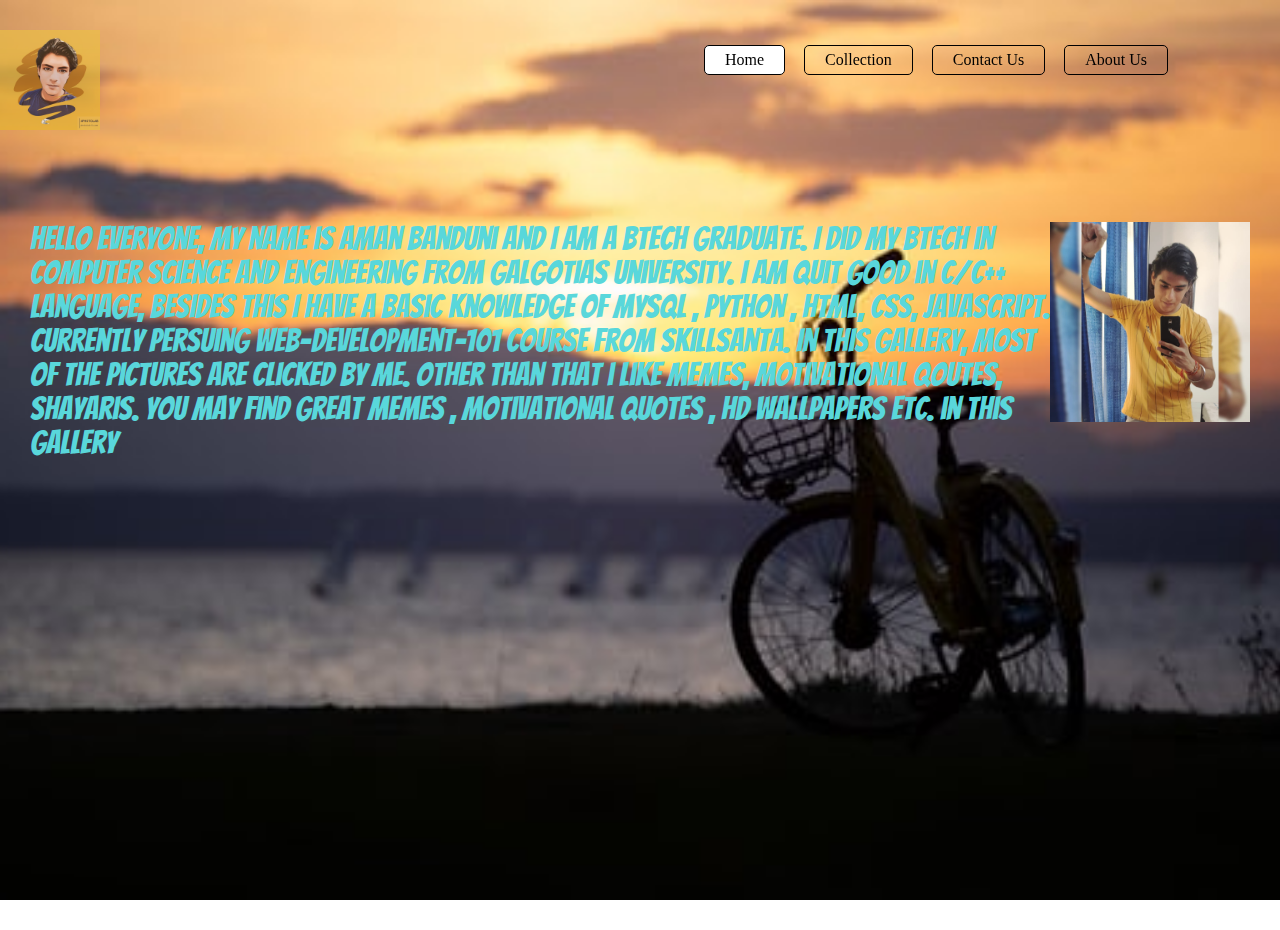
<file: Aboutus.html>
<!DOCTYPE html>
<html lang="en">
<head>
    <meta charset="UTF-8">
    <meta name="viewport" content="width=device-width, initial-scale=1.0">
    <title>About Us</title>
    <link rel="stylesheet" href="style.css">
    <link rel="stylesheet" href="aboutus.css">
    <link href="https://fonts.googleapis.com/css2?family=Bangers&display=swap" rel="stylesheet">
</head>
<body>
    <header>
        <div class="head">
            <div class="logo">
                <a href="index.html"><img src="icon2.jpeg" alt="image not found"></a>
            </div>
            <div class="menuclass">
                <button class="menubtn">Menu</button>
            <ul class="nav">
                <li class="nav-content" id="home"><a href="index.html" target="_blank">Home</a></li>
                <li class="nav-content"><a href="Collection.html" target="_blank">Collection</a></li>
                <li class="nav-content"><a href="Contactus.html" target="_blank">Contact Us</a></li>
                <li class="nav-content"><a href="Aboutus.html" >About Us</a></li>
            </ul>
        </div>
        <!-- <iframe src="" frameborder="0" class="iframe" name="iframe"></iframe> -->
    </header>
    <div class="body">
        <div class="image1">
            <img src="aman1.jpeg" alt="image not found">
        </div>
        <div class="content">
            <p>Hello Everyone, My name is Aman Banduni and I am a Btech Graduate. I did my Btech in Computer Science and Engineering from Galgotias University. I am quit good in C/c++ language, besides this I have a basic knowledge of MySql , Python , HTML, Css, JavaScript. Currently Persuing Web-Development-101 course From SkillSanta. In this Gallery, Most of the pictures are clicked by Me. Other than that i Like Memes, Motivational qoutes, Shayaris. You may find Great Memes , Motivational Quotes , HD Wallpapers etc. in this Gallery  </p>
        </div>
    </div>
</body>
</html>
</file>
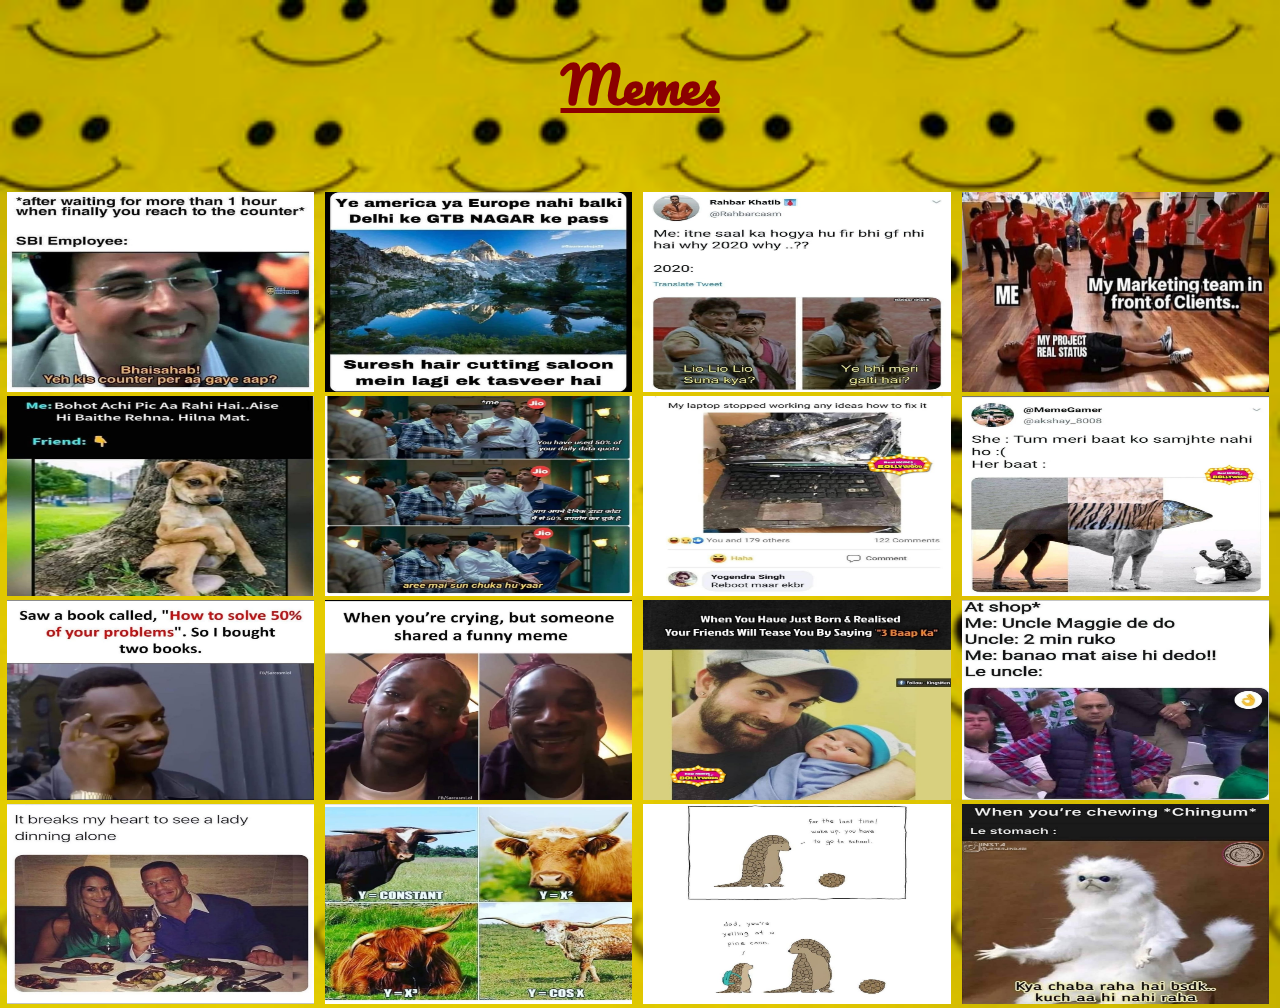
<file: memes.html>
<!DOCTYPE html>
<html lang="en">
<head>
    <meta charset="UTF-8">
    <meta name="viewport" content="width=device-width, initial-scale=1.0">
    <title>Memes</title>
    <style>
        *{
            margin: 0;
            padding: 0;
            box-sizing: border-box;
        }
        body{
            background-image: url('smileys.jpg');
            background-position: fixed;
            background-size: cover;
        }
        h1{
            font-family: 'Pacifico', cursive;
            font-size: 50px;
            color: darkred;
            margin-top: 40px;
        }
        .wall img{
            width: 24%;
            height: 200px;
            margin-left: 7px;
        }
        .wall{
            margin-top: 5%;
        }
        .wall img:hover{
            border: 2px solid white;
            border-radius: 5px;
            box-shadow: 10px 10px 10px 17px white;
        }
        @media only screen and (max-width: 720px){
            .wall img{
                width: 45%;
                height: 200px;
                margin-left: 7px;
            }
        }
        @media only screen and (max-width: 500px){
            .wall img{
                width: 85%;
                height: 200px;
                margin-left: 7px;
            }
        }
    </style>
    <link href="https://fonts.googleapis.com/css2?family=Pacifico&display=swap" rel="stylesheet">
</head>
<body>
    <h1><center><u>Memes</u></center></h1>
    <div class="wall">
        <a href="akshay.jpeg" target="_blank"><img src="akshay.jpeg" alt="image not found"></a>
        <a href="barber-joke.jpeg" target="_blank"><img src="barber-joke.jpeg" alt="image not found"></a>
        <a href="johny-lever.jpeg" target="_blank"><img src="johny-lever.jpeg" alt="image not found"></a>
        <a href="programming-joke.jpeg" target="_blank"><img src="programming-joke.jpeg" alt="image not found"></a>
        <a href="pup.jpeg" target="_blank"><img src="pup.jpeg" alt="image not found"></a>
        <a href="sun-chuka-hu.jpeg" target="_blank"><img src="sun-chuka-hu.jpeg" alt="image not found"></a>
        <a href="Laptop-joke.jpeg" target="_blank"><img src="Laptop-joke.jpeg" alt="image not found"></a>
        <a href="Her-baat.jpeg" target="_blank"><img src="Her-baat.jpeg" alt="image not found"></a>
        <a href="book-joke.jpeg" target="_blank"><img src="book-joke.jpeg" alt="image not found"></a>
        <a href="snoop-meme.jpeg" target="_blank"><img src="snoop-meme.jpeg" alt="image not found"></a>
        <a href="nnm-meme.jpeg" target="_blank"><img src="nnm-meme.jpeg" alt="image not found"></a>
        <a href="maggie-meme.jpeg" target="_blank"><img src="maggie-meme.jpeg" alt="image not found"></a>
        <a href="john-cena-meme.jpeg" target="_blank"><img src="john-cena-meme.jpeg" alt="image not found"></a>
        <a href="graph-meme.jpeg" target="_blank"><img src="graph-meme.jpeg" alt="image not found"></a>
        <a href="pangolin-meme.jpeg" target="_blank"><img src="pangolin-meme.jpeg" alt="image not found"></a>
        <a href="stomach-meme.jpeg" target="_blank"><img src="stomach-meme.jpeg" alt="image not found"></a>
    </div>
</body>
</html>
</file>
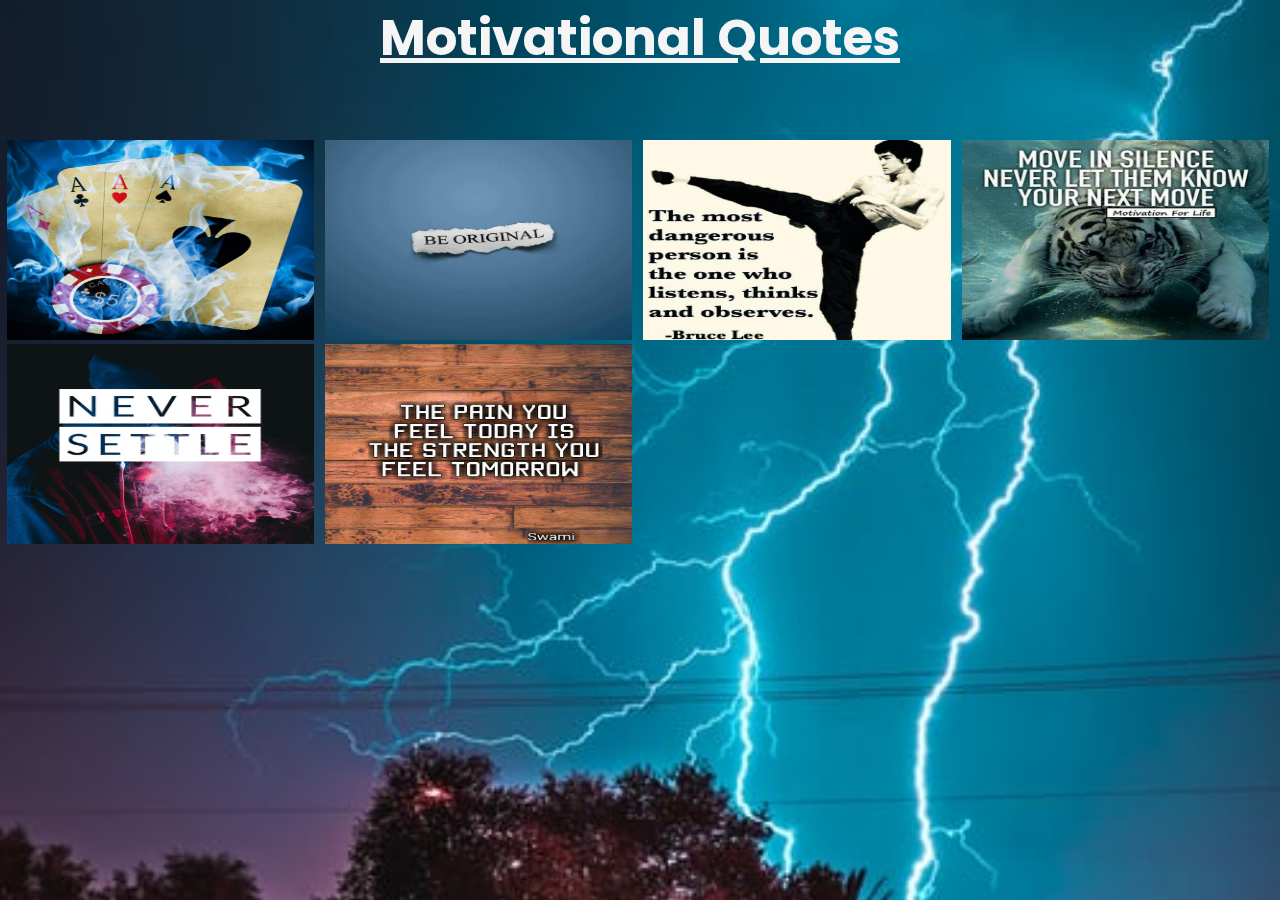
<file: motivational.html>
<!DOCTYPE html>
<html lang="en">
<head>
    <meta charset="UTF-8">
    <meta name="viewport" content="width=device-width, initial-scale=1.0">
    <title>Motivational</title>
    <style>
        *{
            margin: 0;
            padding: 0;
            box-sizing: border-box;
        }
        body{
            background-image: url('thunder.jpg');
            background-position: fixed;
            background-size: cover;
        }
        h1{
            font-family: 'Poppins', sans-serif;
            font-size: 50px;
            color: whitesmoke;
        }
        .wall img{
            width: 24%;
            height: 200px;
            margin-left: 7px;
        }
        .wall{
            margin-top: 5%;
        }
        .wall img:hover{
            border: 2px solid white;
            border-radius: 5px;
            box-shadow: 10px 10px 10px 17px white;
        }        @media only screen and (max-width: 720px){
            .wall img{
                width: 45%;
                height: 200px;
                margin-left: 7px;
            }
        }
        @media only screen and (max-width: 500px){
            .wall img{
                width: 85%;
                height: 200px;
                margin-left: 7px;
            }
        }

    </style>
    <link href="https://fonts.googleapis.com/css2?family=Poppins:ital,wght@1,600&display=swap" rel="stylesheet">
</head>
<body>
    <h1><center><u>Motivational Quotes</u></center></h1>
    <div class="wall">
        <a href="ikka.jpg" target="_blank"><img src="ikka.jpg" alt="image not found"></a>
        <a href="Be-original.jpg" target="_blank"><img src="Be-original.jpg" alt="image not found"></a>
        <a href="Bruce-lee.jpg" target="_blank"><img src="Bruce-lee.jpg" alt="image not found"></a>
        <a href="move-in-silence.jpg" target="_blank"><img src="move-in-silence.jpg" alt="image not found"></a>
        <a href="never-settle.jpg" target="_blank"><img src="never-settle.jpg" alt="image not found"></a>
        <a href="pain-will-become-strength.jpg" target="_blank"><img src="pain-will-become-strength.jpg" alt="image not found"></a>
    </div>
</body>
</html>
</file>
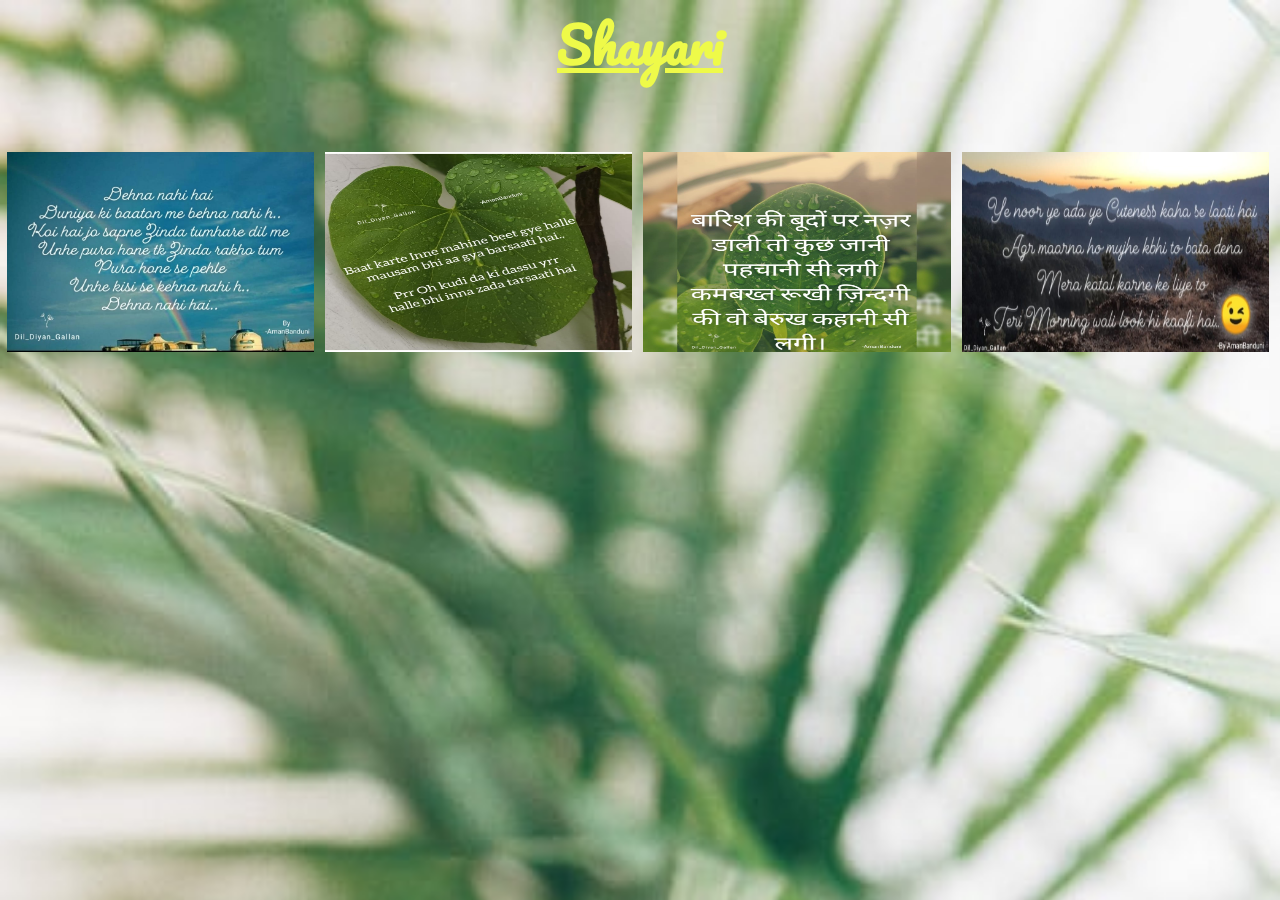
<file: shayari.html>
<!DOCTYPE html>
<html lang="en">
<head>
    <meta charset="UTF-8">
    <meta name="viewport" content="width=device-width, initial-scale=1.0">
    <title>Shayari</title>
    <style>
        *{
            margin: 0;
            padding: 0;
            box-sizing: border-box;
        }
        body{
            background-image: url('faded-plant.jpg');
            background-position: fixed;
            background-size: cover;
        }
        h1{
            font-family: 'Pacifico', cursive;
            font-size: 50px;
            color: rgb(238, 250, 73);
        }
        .wall img{
            width: 24%;
            height: 200px;
            margin-left: 7px;
        }
        .wall{
            margin-top: 5%;
        }
        .wall img:hover{
            border: 2px solid white;
            border-radius: 5px;
            box-shadow: 10px 10px 10px 17px white;
        }
        @media only screen and (max-width: 720px){
            .wall img{
                width: 45%;
                height: 200px;
                margin-left: 7px;
            }
        }
        @media only screen and (max-width: 500px){
            .wall img{
                width: 85%;
                height: 200px;
                margin-left: 7px;
            }
        }
    </style>
    <link href="https://fonts.googleapis.com/css2?family=Pacifico&display=swap" rel="stylesheet">
</head>
<body>
    <h1><center><u>Shayari</u></center></h1>
    <div class="wall">
        <a href="dehna-nahi-hai.jpeg" target="_blank"><img src="dehna-nahi-hai.jpeg" alt="image not found"></a>
        <a href="mausam-barsati.jpeg" target="_blank"><img src="mausam-barsati.jpeg" alt="image not found"></a>
        <a href="berukh.jpeg" target="_blank"><img src="berukh.jpeg" alt="image not found"></a>
        <a href="morning-wali-look.jpeg" target="_blank"><img src="morning-wali-look.jpeg" alt="image not found"></a>
    </div>
</body>
</html>
</file>
<file: style.css>
*{
    margin: 0;
    padding: 0;
    box-sizing: border-box;
}
body{
    background-image: url("half-sunlight.jpg");
    height: 100vh;
    background-size: cover;
    background-attachment: fixed;
    background-position: center;
    position: relative;
}

/* header{
    background-image: url("half-sunlight.jpg");
    height: 100vh;
    background-size: cover;
    background-attachment: fixed;
    background-position: center;
    position: relative;
} */

.nav{
    list-style-type: none;
    float: right;
    display: block;
}

.nav-content{
    display: inline-block;
    margin-top: 15px;
    margin-right: 15px;
}

.nav-content a{
    display: block;
    text-decoration: none;
    color: black;
    padding: 5px 20px;
    border: 1px solid black;
    border-radius: 5px;
    transition: 0.15s ease;
}

.logo img{
    width: 100px;
    height: auto;
    float: left;
    position: fixed;
    opacity: 0.7;
}

/* .iframe{
    border: 0px;
    position: absolute;
    left: 35%;
    top:35%;
    transition: (-50%,50%);
    width: 100%;
} */

#home a{
    background-color: white;
}

.nav-content a:hover{
    background-color: white;
    box-shadow: 0 5px 10px 0 black;
    color: chocolate;
}

.text{
    position: absolute;
    left: 35%;
    bottom: 35%;
    position: fixed;
    color: blanchedalmond;
    font-family: 'Pacifico', cursive;
    font-size: xx-large;
    opacity: 0.5;
    text-align: center;
}

/* .text p{

} */

.head{
    max-width: 100%;
    margin: auto;
}


div.wholegallery{
    box-sizing: border-box;
    border: 0px solid white;
    /* position: absolute;
    bottom: 25%; */
    font-size: xx-large;
    margin-left: 2%;
    margin-right: 2%;
    padding-top: 100px;
}

div.gallery-content .gallery img{
    border: 0px solid black;
    border-radius: 5PX;
}

div.gallery img{
    float: left;
    width: 24%;
    height: 250px;
    padding-top: 20px;
    padding-left: 20px;
}

div.wholegallery h1{
    text-align: center;
    font-family: 'Pacifico', cursive;
}

.nav {
    padding-left: 55%;
    position: fixed;
}

div.gallery-content .gallery img:hover{
    border: 2px solid white;
    box-shadow: 10px 10px 17px 0;
    /* width: 26%; */
    padding: 0%;
}

.menubtn{
    display: none;
}

@media only screen and (max-width: 720px){
    .text{
        position: fixed;
        top: 38%;
        right: 35%;
    }
    .nav{
        margin-left: 15%;
        margin-right: 15%;
    }
    .head{
        max-width: 100%;
        margin: auto;
    }
    .logo{
        position: absolute;
        top: 20px;
        margin-left: 10px;
    }
    .wholegallery h1{
        padding-top: 20%;
    }
    div.gallery img{
        width: 49%;
    }
    
}

/* @media only screen and (max-width: 700px){
    .text{
        position: absolute;
        top: 38%;
        right: 35%;
    }
    .head{
        max-width: 100%;
        margin: auto;
    }
    .nav-content {
        display: list-item;
    }   
} */

@media only screen and (max-width: 500px){
    /* .text{
        position: fixed;
        top: 38%;
        right: 35%;
    }
    .nav{
        margin-left: 15%;
    } */
    .head{
        max-width: 100%;
        margin: auto;
    }

    .head .nav .nav-content{
        display: block;
        margin-right: 20px;
    }
    
    .logo{
        position: absolute;
        top: 20px;
        margin-left: 10px;
    }
    .wholegallery h1{
        padding-top: 20%;
        color: black;
    }
    div.gallery img{
        width: 95%;
    }
    
    .menubtn{
        display: block;
        font-size: 20px;
        margin: 10px;
        padding: 5px 10px 5px 10px;
        border: none;
        background-image: url(menu.jpg);
        color: white;
        border-radius: 5px;
        cursor: pointer;
    }
    .menuclass{
        position: relative;
        display: inline-block;
        left: 300px;
    }
    .nav{
        display: none;
        position: absolute;
        right: 0px;
    }
    .menuclass:hover .nav{
        display: block;
        margin: auto;
        padding: auto;
    }
}
</file>
<file: aboutus.css>
/* header{
    background-image: url('cycle-background.jpg');
    background-position: center;
    position: relative;
} */

body{
    background-image: url('cycle-background.jpg');
    background-position: center;
    position: relative;
}

.body{
    border: 0px solid black;
    /* position: absolute;
    bottom: 30%; */
    padding-top: 15%;
    margin: 30px;
    font-family: 'Bangers', cursive;
    color: rgb(89, 215, 219);
    font-size: 2em;
}

.body .image1 img{
    float: right;
    width: 200px;
    height: auto;
}

@media only screen and (max-width: 720px){
    .body{
        /* position: absolute;
        top: 150px; */
        padding-top: 250px;
        color: rgb(89, 215, 219);
        font-size: 1.35em;
        padding-right: 2em;
    }
}

@media only screen and (max-width: 500px){
    .body{
        /* position: absolute;
        top: 150px; */
        padding-top: 250px;
        color: rgb(89, 215, 219);
        font-size: 1.5em;
        padding-right: 20px;
    }
    /* .nav .nav-content{
        display: list-item;
    }
 #home{
        padding-top: 10px;
        margin-right: 80px;
    } */
}
</file>
